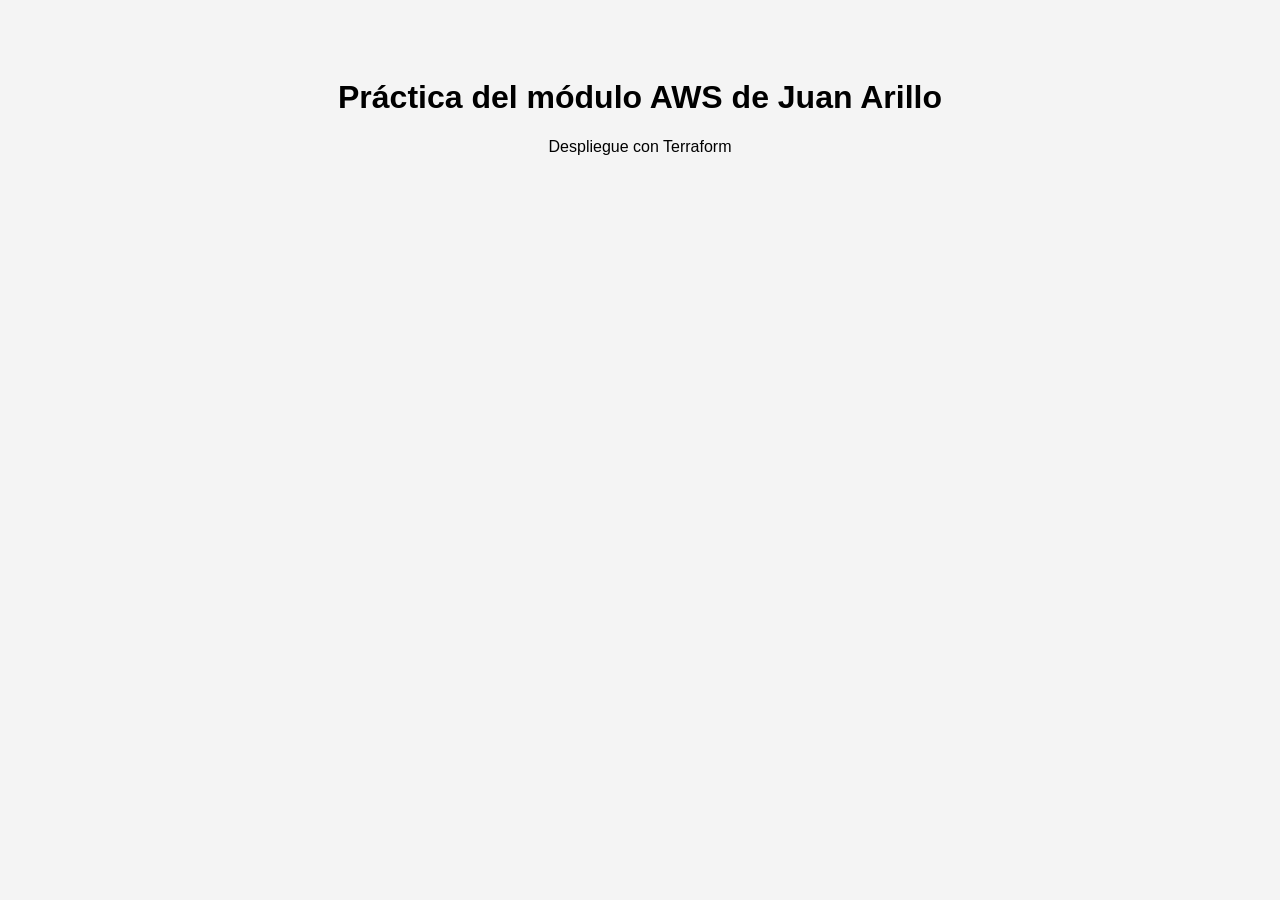
<file: site/index.html>
<!DOCTYPE html>
<html lang="es">
    <head>
        <meta charset="UTF-8">
        <meta name="viewport" content="width=device-width, initial-scale=1.0">
        <title>Práctica AWS - Juan Arillo</title>
        <link rel="stylesheet" href="style.css">
    </head>
    <body>
        <h1>Práctica del módulo AWS de Juan Arillo</h1>
        <p>Despliegue con Terraform</p>
    </body>
</html>
</file>
<file: site/style.css>
body {
    font-family: Arial, sans-serif;
    text-align: center;
    background-color: #f4f4f4;
    padding: 50px;
}
</file>
